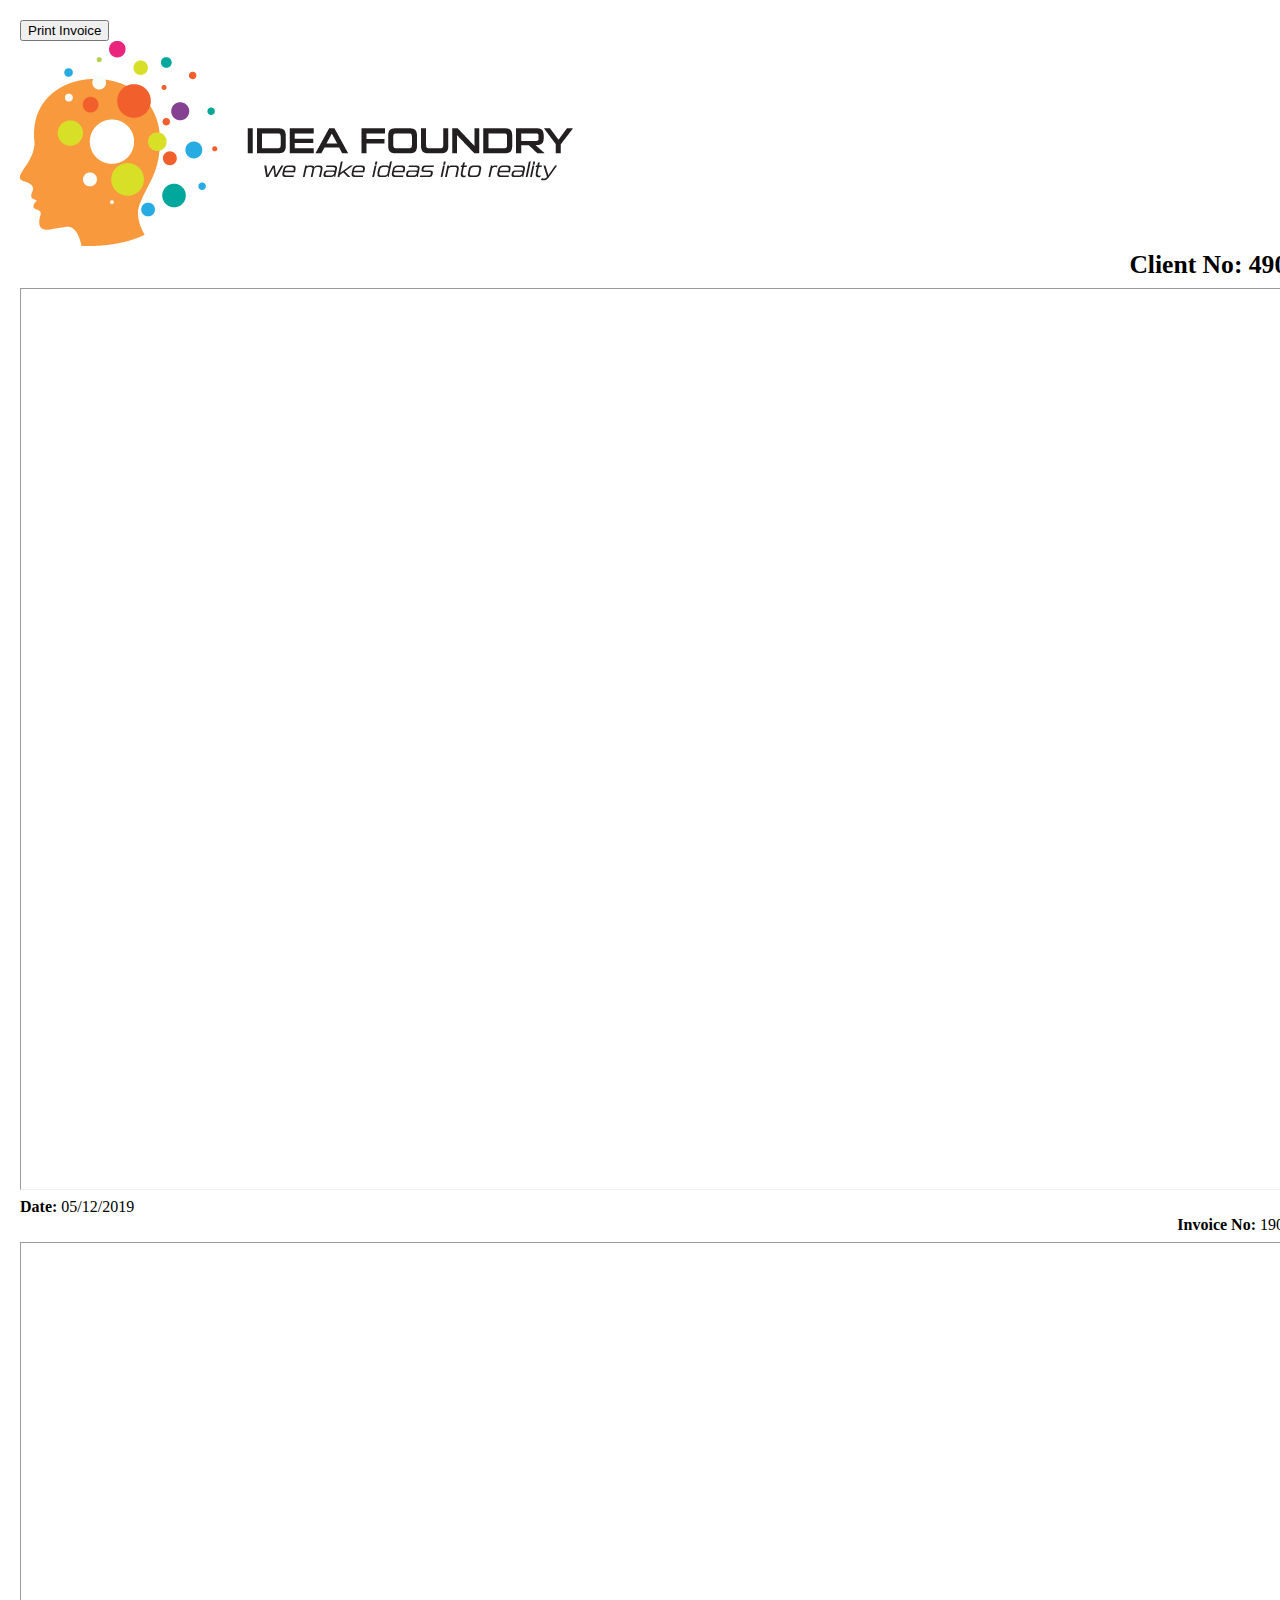
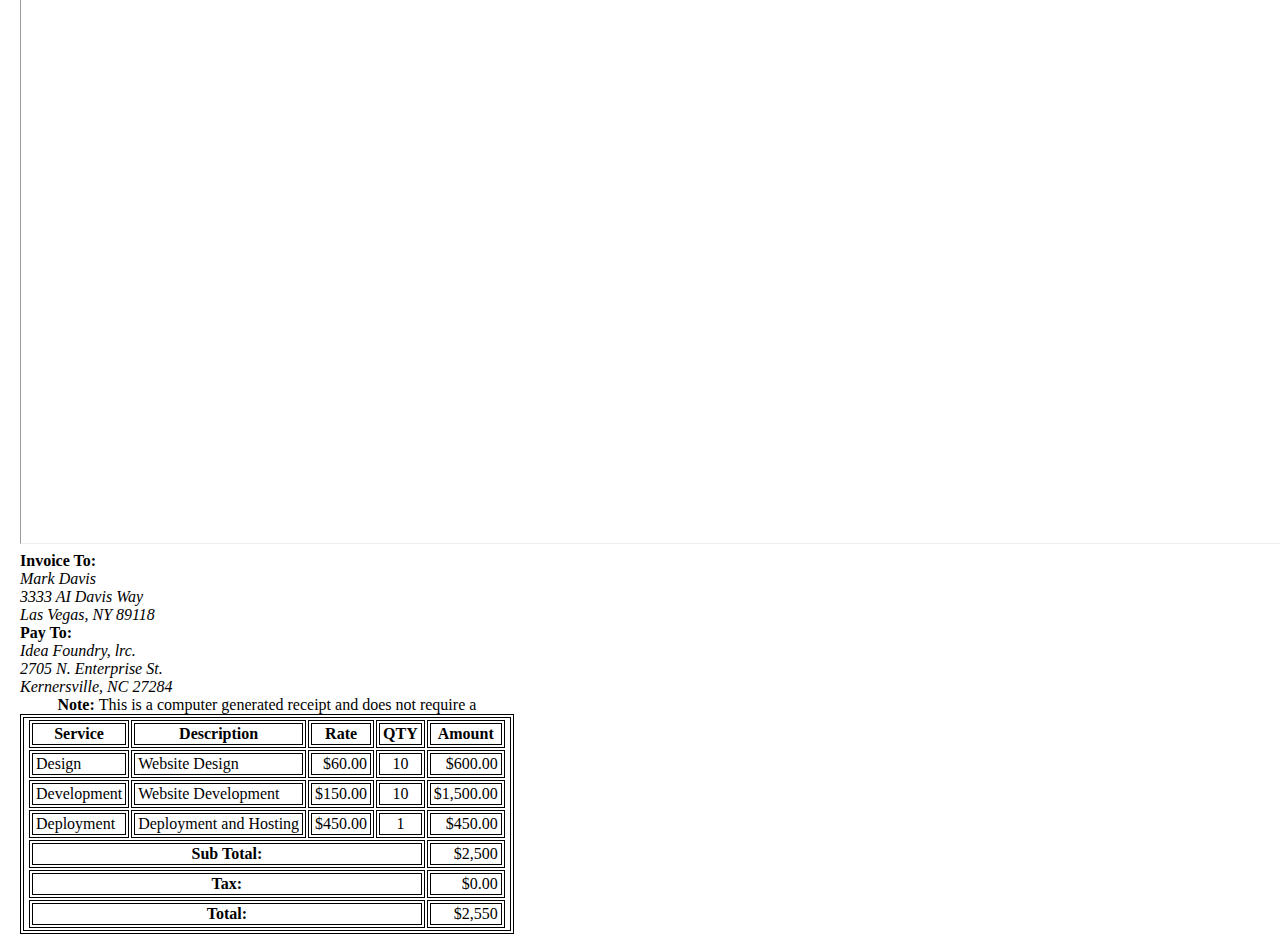
<file: index.html>
<!DOCTYPE html>
<!--Is the class=h-100 necessary here?  Why?-->
<html lang="en" class="h-100">

<head>
    <title>Invoice Bootstrap Lab 3</title>
    <meta charset="utf-8">
    <meta name="viewport" content="width=device-width, initial-scale=1 ,shrink-to-fit=no">
<!--this is a later version of Bootstrap than used in the video.  Differences??-->
    <link href="https://cdn.jsdelivr.net/npm/bootstrap@5.1.3/dist/css/bootstrap.min.css" rel="stylesheet" integrity="sha384-1BmE4kWBq78iYhFldvKuhfTAU6auU8tT94WrHftjDbrCEXSU1oBoqyl2QvZ6jIW3" crossorigin="anonymous">

    <link href="/css/site.css" rel="stylesheet">
</head>

<!--is the h-100 class neeeded here?  Why-->
<body class="h100">
    <div class="container border border-2">
        <div class="mt-4 d-flex flex-row-reverse">
            <input type="submit" value="Print Invoice" class="btn btn-dark btn-sm text-light d-print-none" onclick="window.print(); return false;"/></input>
        </div>
        <div class="row">
           <div class="col">
                <div>
                    <!--Don't forget the title attribute!!-->
                    <img src="/img/IdeaFoundryLogo.png" class="img-fluid" title="Idea Foundry Logo" alt="An orange silhouette of a head surrounded by bubbles of various sizes and colors representing a mind map, followed by the words Idea Foundry: We make ideas into reality">
                </div>
           </div>
           <div class="col content-right">
                <strong style="font-size: 2vw;">Client No: 4908</strong>
           </div>
        </div>   

        <hr class="mt-3">
        <div class="row">
            <div class="col">
                <div><strong>Date:</strong> 05/12/2019</div>
            </div>
            <div class="col content-right">
                <div><strong>Invoice No:</strong> 19005</div>
            </div>  
        </div>
        <hr class="mt-3">
        
        <div class="row">
            <div class="col">
                <strong>Invoice To:</strong>
                <address>Mark Davis<br>3333 AI Davis Way<br>Las Vegas, NY 89118</address> 
            </div>
            <!--Why doesn't the address text line up directly under "Pay To"??? Answer: Because the strong and address tags need to be wrapped in another <div>-->
            <div class="col">
                <div class="d-flex justify-content-end">
                    <strong>Pay To:</strong></div>
                <div class="d-flex justify-content-end">
                    <address>Idea Foundry, lrc.<br>2705 N. Enterprise St.<br>Kernersville, NC 27284</address>
                </div> 
            </div>
        </div>

        <div class="row mt-3">
            <table>
                <thead>
                    <tr>
                        <th>Service</th>
                        <th>Description</th>
                        <th>Rate</th>
                        <th style="text-align: center;">QTY</th>
                        <th>Amount</th>
                    </tr>
                </thead>
                <tbody>
                    <tr>
                        <td>Design</td>
                        <td>Website Design</td>
                        <td style="text-align: end;">$60.00</td>
                        <td style="text-align: center;">10</td>
                        <td style="text-align:end">$600.00</td>
                    </tr>
                    <tr>
                        <td>Development</td>
                        <td>Website Development</td>
                        <td style="text-align:end">$150.00</td>
                        <td style="text-align: center;">10</td>
                        <td style="text-align:end">$1,500.00</td>
                    </tr>
                    <tr>
                        <td>Deployment</td>
                        <td>Deployment and Hosting</td>
                        <td style="text-align:end">$450.00</td>
                        <td style="text-align: center;">1</td>
                        <td style="text-align:end">$450.00</td>
                    </tr>
                </tbody>
                <tfoot>
                    <tr>
                        <th scope="row" colspan="4">Sub Total:</th>
                        <td style="text-align:end">$2,500</td>
                    </tr>
                    <tr>
                        <th scope="row" colspan="4">Tax:</th>
                        <td style="text-align:end">$0.00</td>
                    </tr>
                    <tr>
                        <th scope="row" colspan="4">Total:</th>
                        <td style="text-align:end">$2,550</td>
                    </tr>
                </tfoot>
                <caption><strong>Note: </strong>This is a computer generated receipt and does not require a</caption>
            </table>
        </div>  
    </div> 

<!--this is a later version of BS JS .  Differences??-->
    <script src="https://cdn.jsdelivr.net/npm/bootstrap@5.1.3/dist/js/bootstrap.bundle.min.js" integrity="sha384-ka7Sk0Gln4gmtz2MlQnikT1wXgYsOg+OMhuP+IlRH9sENBO0LRn5q+8nbTov4+1p" crossorigin="anonymous"></script>

</body>

</html>
</file>
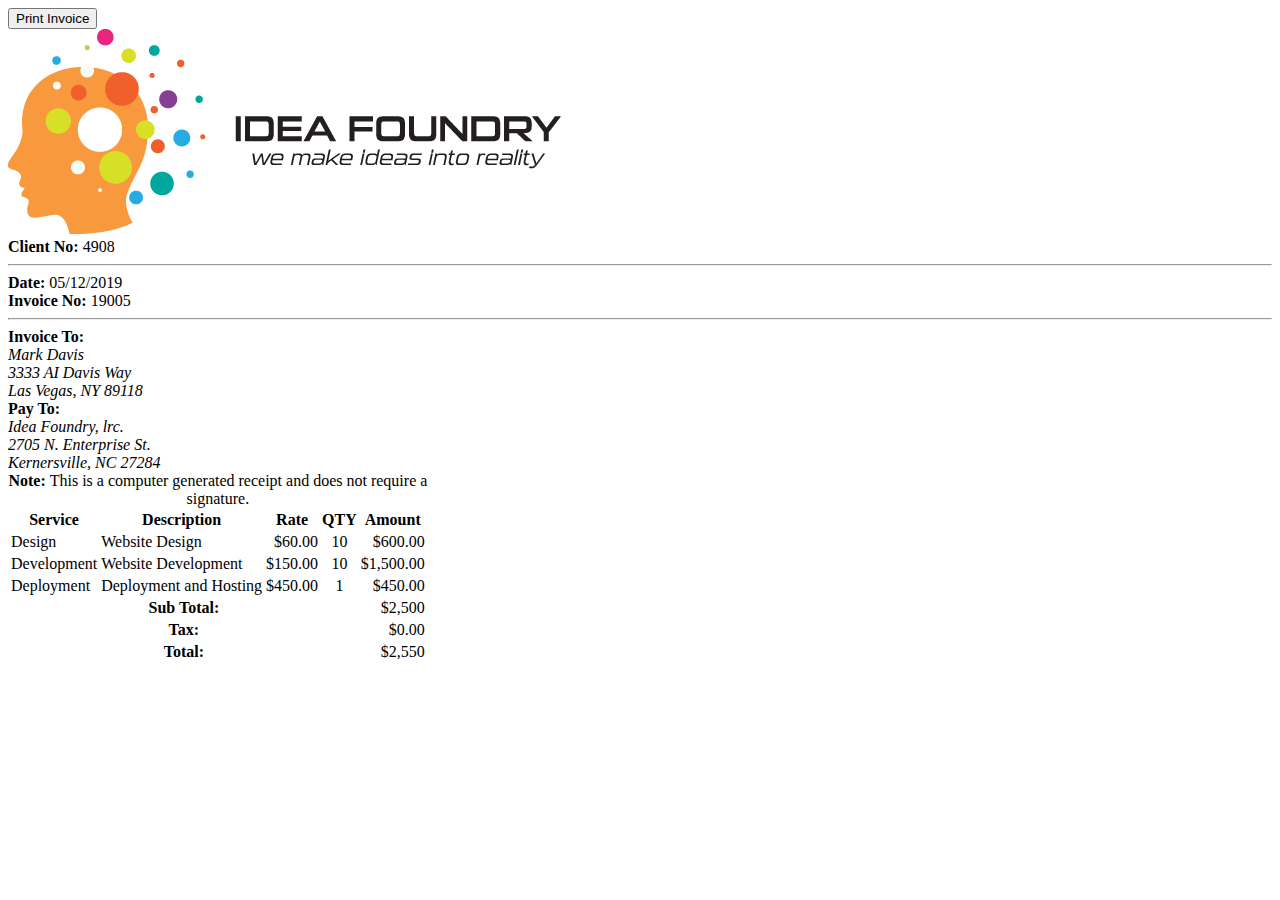
<file: improved.html>
<!DOCTYPE html>
<html lang="en">
<head>
    <title>IMPROVED: Invoice Bootstrap Lab 3</title>
    <meta charset="utf-8">
    <meta name="viewport" content="width=device-width, initial-scale=1 ,shrink-to-fit=no">

    <link href="https://cdn.jsdelivr.net/npm/bootstrap@5.0.2/dist/css/bootstrap.min.css" rel="stylesheet" integrity="sha384-EVSTQN3/azprG1Anm3QDgpJLIm9Nao0Yz1ztcQTwFspd3yD65VohhpuuCOmLASjC" crossorigin="anonymous">

    <link href="/css/solution.css" rel="stylesheet">
</head>

<body>
<!--can a shadow be removed before printing?-->    
    <div class="container border border-2 rounded p-3 mt-3 mb-3 shadow-lg">
        <div class="d-flex justify-content-end d-print-none mt-2">
            <button type="button" class="btn btn-dark" onclick="window.print()">Print Invoice</button>
        </div>
        <div class="row row-cols-1 row-cols-sm-2 align-items-center">
           <div class="col col-sm-7 d-flex">
                <div>
                    <!--Don't forget the title attribute!!-->
                    <img src="/img/IdeaFoundryLogo.png" class="img-fluid" title="Idea Foundry Logo" alt="An orange silhouette of a head surrounded by bubbles of various sizes and colors representing a mind map, followed by the words Idea Foundry: We make ideas into reality">
                </div>
           </div>
           <div class="col col-sm-5 d-flex mt-2 justify-content-sm-end">
                <div>
                    <strong>Client No:</strong>&nbsp;4908
                </div>
           </div>
        </div>   

        <hr class="mt-3">
        <div class="row row-cols-1 row-cols-sm-2">
            <div class="col">
                <div>
                    <strong>Date:</strong>&nbsp;05/12/2019
                </div>
            </div>
            <div class="col d-flex justify-content-sm-end">
                <div><strong>Invoice No:</strong> 19005</div>
            </div>  
        </div>
        <hr class="mt-3">
        
        <div class="row address">
            <div class="col">
                <div>
                    <strong>Invoice To:</strong>
                    <address>Mark Davis<br>
                        3333 AI Davis Way<br>
                        Las Vegas, NY 89118
                    </address>
                </div>
            </div>
            <div class="col d-flex justify-content-end">
                <div>
                    <strong>Pay To:</strong>
                    <address>Idea Foundry, lrc.<br>
                        2705 N. Enterprise St.<br>
                        Kernersville, NC 27284
                    </address>
                </div> 
            </div>
        </div>
        <!--although .style=text-align works just as well, using BS class=text-end saves some typing and reduces chance of syntax error-->
        <div class="row table-responsive mt-3">
            <table class="table table-bordered table-striped">
                <thead class="bg-secondary text-light">
                    <tr>
                        <th>Service</th>
                        <th>Description</th>
                        <th class="text-end">Rate</th>
                        <th class="text-center"">QTY</th>
                        <th class="text-end">Amount</th>
                    </tr>
                </thead>
                <tbody>
                    <tr>
                        <td>Design</td>
                        <td>Website Design</td>
                        <td style="text-align: end;">$60.00</td>
                        <td style="text-align: center;">10</td>
                        <td style="text-align:end">$600.00</td>
                    </tr>
                    <tr>
                        <td>Development</td>
                        <td>Website Development</td>
                        <td style="text-align:end">$150.00</td>
                        <td style="text-align: center;">10</td>
                        <td style="text-align:end">$1,500.00</td>
                    </tr>
                    <tr>
                        <td>Deployment</td>
                        <td>Deployment and Hosting</td>
                        <td style="text-align:end">$450.00</td>
                        <td style="text-align: center;">1</td>
                        <td style="text-align:end">$450.00</td>
                    </tr>
                </tbody>
                <tfoot>
                    <tr>
                        <th scope="row" colspan="4">Sub Total:</th>
                        <td style="text-align:end">$2,500</td>
                    </tr>
                    <tr>
                        <th scope="row" colspan="4">Tax:</th>
                        <td style="text-align:end">$0.00</td>
                    </tr>
                    <tr>
                        <th scope="row" colspan="4">Total:</th>
                        <td style="text-align:end">$2,550</td>
                    </tr>
                </tfoot>
                <caption><strong>Note: </strong>This is a computer generated receipt and does not require a signature.</caption>
            </table>
        </div>  
    </div> 

    <script src="https://cdn.jsdelivr.net/npm/bootstrap@5.0.2/dist/js/bootstrap.bundle.min.js" integrity="sha384-MrcW6ZMFYlzcLA8Nl+NtUVF0sA7MsXsP1UyJoMp4YLEuNSfAP+JcXn/tWtIaxVXM" crossorigin="anonymous"></script>

</body>

</html>
</file>
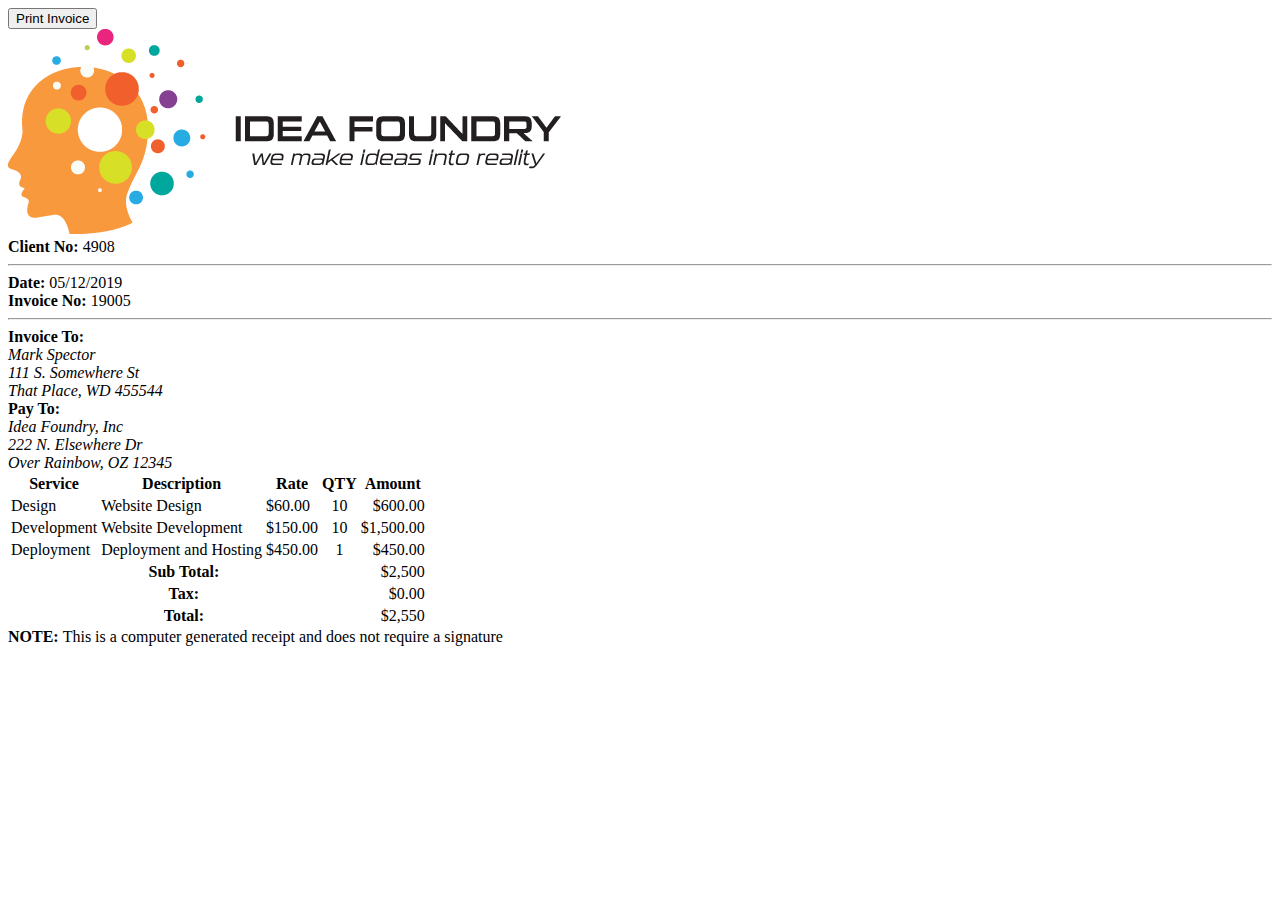
<file: solution.html>
<!DOCTYPE html>
<html lang="en">

<head>
    <title>SOLUTION: Invoice Bootstrap Lab 3</title>
    <meta charset="utf-8">
    <meta name="viewport" content="width=device-width, initial-scale=1 ,shrink-to-fit=no">

    <link href="https://cdn.jsdelivr.net/npm/bootstrap@5.0.2/dist/css/bootstrap.min.css" rel="stylesheet" integrity="sha384-EVSTQN3/azprG1Anm3QDgpJLIm9Nao0Yz1ztcQTwFspd3yD65VohhpuuCOmLASjC" crossorigin="anonymous">

    <link href="/css/solution.css" rel="stylesheet">
</head>

<body>
    <div class="container rounded p-2 border border-1">
        <div class="d-flex justify-content-end d-print-none mt-3">
            <button type="button" class="btn btn-dark" onclick="window.print()">Print Invoice</button>
        </div>
        <div class="row align-items-center">
           <div class="col-sm-7 d-flex">
                <div>
                    <!--for best accessibility experience, DNR text for title and alt text-->
                    <img src="/img/IdeaFoundryLogo.png" class="img-fluid" title="Idea Foundry Logo" alt="An orange silhouette of a head surrounded by bubbles of various sizes and colors representing a mind map, followed by the words Idea Foundry: We make ideas into reality">
                </div>
           </div>
           <div class="col-sm-5 d-flex justify-content-sm-end justify-content-start">
                <strong>Client No:</strong>&nbsp;4908
           </div>
        </div>   

        <hr class="mt-3">
        <div class="row row-cols-1 row-cols-sm-2">
            <div class="col-sm-6 d-flex justify-content-start">
                <div><strong>Date:</strong>&nbsp;05/12/2019</div>
            </div>
            <div class="col-sm-6 d-flex justify-content-sm-end">
                <div><strong>Invoice No:</strong>&nbsp;19005</div>
            </div>  
        </div>
        <hr class="mt-3">


        <div class="row row-cols-md-2">
            <div class="col-6 d-flex justify-content-start">
                <div>
                    <strong>Invoice To:</strong>
                    <address class="address">
                        Mark Spector<br>
                        111 S. Somewhere St<br>
                        That Place, WD 455544
                    </address>
                </div>
            </div>
        <!--content-right vs d-flex justify-content-end...Difference/best practice?? -->
            <div class="col-6 d-flex justify-content-end">
                <div>
                    <strong>Pay To:</strong>
                    <address class="address">Idea Foundry, Inc<br>
                        222 N. Elsewhere Dr<br>
                        Over Rainbow, OZ 12345
                    </address>
                </div>
            </div>
           
        </div>

        <div class="row table-responsive p-1">
            <table class="table table-striped table-bordered">
                <thead>
                    <tr>
                        <th>Service</th>
                        <th>Description</th>
                        <th>Rate</th>  
                        <th>QTY</th>
                        <th>Amount</th>
                    </tr>
                </thead>
                <tbody>
                    <tr>
                        <td>Design</td>
                        <td>Website Design</td>
                    <!--style=="text-align: end/center" vs class="text-end" in the solution video... difference?? -->    
                        <td class="text-end">$60.00</td>
                        <td style="text-align: center;">10</td>
                        <td style="text-align:end">$600.00</td>
                    </tr>
                    <tr>
                        <td>Development</td>
                        <td>Website Development</td>
                        <td style="text-align:end">$150.00</td>
                        <td style="text-align: center;">10</td>
                        <td style="text-align:end">$1,500.00</td>
                    </tr>
                    <tr>
                        <td>Deployment</td>
                        <td>Deployment and Hosting</td>
                        <td style="text-align:end">$450.00</td>
                        <td style="text-align: center;">1</td>
                        <td style="text-align:end">$450.00</td>
                    </tr>
                </tbody>
                <tfoot>
                    <tr>
                        <th scope="row" colspan="4">Sub Total:</th>
                        <td style="text-align:end">$2,500</td>
                    </tr>
                    <tr>
                        <th scope="row" colspan="4">Tax:</th>
                        <td style="text-align:end">$0.00</td>
                    </tr>
                    <tr>
                        <th scope="row" colspan="4">Total:</th>
                        <td style="text-align:end">$2,550</td>
                    </tr>
                </tfoot>
            </table>

            <!--<footer> vs <caption> why one over the other?-->    
                <!--<caption><strong>Note: </strong>This is a computer generated receipt and does not require a signatrure</caption>-->
                
            <footer>
                <div class="row">
                    <div class="col-12">
                        <strong>NOTE:</strong>&nbsp;This is a computer generated receipt and does not require a signature
                    </div>
                </div>
            </footer>
        </div>  
    </div> 


    <script src="https://cdn.jsdelivr.net/npm/bootstrap@5.0.2/dist/js/bootstrap.bundle.min.js" integrity="sha384-MrcW6ZMFYlzcLA8Nl+NtUVF0sA7MsXsP1UyJoMp4YLEuNSfAP+JcXn/tWtIaxVXM" crossorigin="anonymous"></script>

</body>

</html>
</file>
<file: css/site.css>
body {
    height: 100vh;
    width: 100%;
    margin: 20px;
}

.min-height {
    height: 80vh;
}

.content-right {
    display: flex;
    align-items: center;
    justify-content: end;
}

hr {
    display: flex;
    align-items: center;
    justify-content: center;
    height: 100vh;
}

tbody {
    border-top: 5px solid gray ;
    border-bottom:5px solid gray;

}

table, th, td {
    border: 4px double;
    padding-left: 3px;
    padding-right: 3px;
}
</file>
<file: css/solution.css>
.address {
    font-size: .8rem;
}

@media only screen and (min-width: 425px) {
    .address {
        font-size: 1rem;
    }
}

@media print {
    .address {
        font-size: 1rem;
    }
}
</file>
